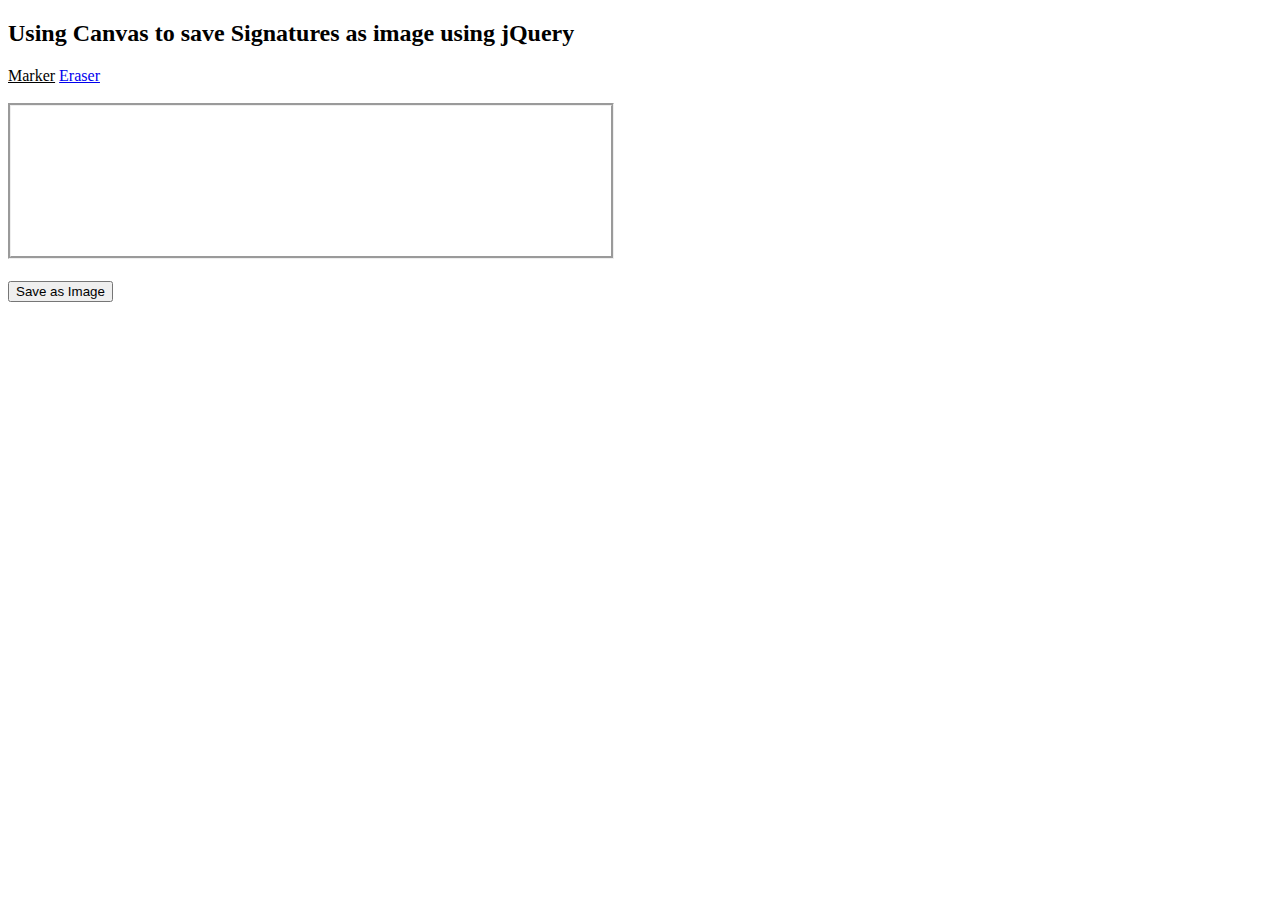
<file: backup/using-canvas-to-save-signatures-as-image-using-jquery/using-canvas-to-save-signatures-as-image-using-jquery/index.html>
﻿<!DOCTYPE html>
<html xmlns="http://www.w3.org/1999/xhtml">
<head>
    <title></title>
    <!--<script type="text/javascript" src="http://ajax.googleapis.com/ajax/libs/jquery/1.8.3/jquery.min.js"></script>
    <script src="http://intridea.github.io/sketch.js/lib/sketch.min.js" type="text/javascript"></script>-->
    <script type="text/javascript" src="js/jquery.min.js"></script>
    <script src="js/sketch.min.js" type="text/javascript"></script>
    <script type="text/javascript">
        $(function () {
            $('#colors_sketch').sketch();
            $(".tools a").eq(0).attr("style", "color:#000");
            $(".tools a").click(function () {
                $(".tools a").removeAttr("style");
                $(this).attr("style", "color:#000");
            });
            $("#btnSave").bind("click", function () {
                var base64 = $('#colors_sketch')[0].toDataURL();
                $("#saveimg").attr("src", base64);
                $("#saveimg").show();
            });
        });
    </script>
</head>
<body>
    <form>
        <h2>Using Canvas to save Signatures as image using jQuery</h2>
        <div class="tools">
            <a href="#colors_sketch" data-tool="marker">Marker</a> <a href="#colors_sketch" data-tool="eraser">
                Eraser
            </a>
        </div>
        <br />
        <canvas id="colors_sketch" width="600" height="150" style="border-style: groove;"></canvas>
        <br />
        <br />
        <input type="button" id="btnSave" value="Save as Image" /><br />
        <br />

        <img id="saveimg" alt="" style="display: none; border: 1px solid #ccc" />

    </form>
</body>
</html>
</file>
